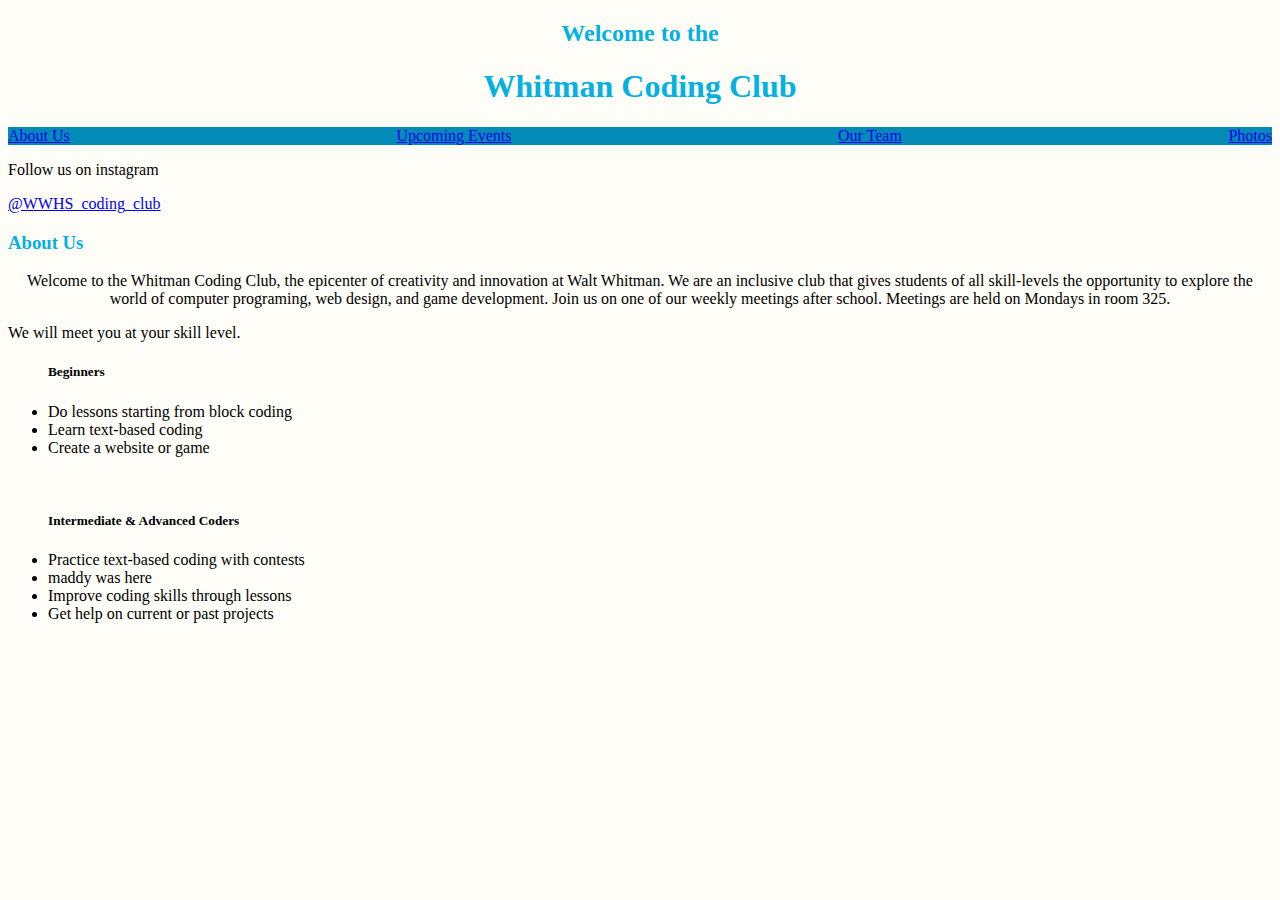
<file: index.html>
<!DOCTYPE html>
<html>

<head>
  <meta charset="utf-8">
  <meta name="viewport" content="width=device-width">
  <title> WWHS Coding Club </title>
  <h2>Welcome to the</h2>
  <h1>Whitman Coding Club</h1>
  <link href="style.css" rel="stylesheet" type="text/css"/>
</head>
<body>
  <nav>
    <div><a href="#AboutUs">About Us</a></div>
    <div><a href="UpcomingEvents.html">Upcoming Events</a></div>
    <div><a href="Leadership.html">Our Team</a></div>
    <div><a href="photos.html">Photos</a></div>
  </nav>
  <main>
        <p>Follow us on instagram </p>
    <a href="https://www.instagram.com/wwhs_coding_club?igsh=MWVtNmRncHM2cHF2bA%3D%3D&utm_source=qr">@WWHS_coding_club</a>
    <h3 id="AboutUs">About Us</h3>
      <p>Welcome to the Whitman Coding Club, the epicenter of creativity and innovation at Walt Whitman. We are an inclusive club that gives students of all skill-levels the opportunity to explore the world of computer programing, web design, and game development. Join us on one of our weekly meetings after school. Meetings are held on Mondays in room 325.</p>
        <p> We will meet you at your skill level.</p>
      <ul>
        <h5>Beginners</h5>
        <li>Do lessons starting from block coding</li>
        <li>Learn text-based coding</li>
        <li>Create a website or game</li>
      </ul>
    <br>
      <ul>
        <h5>Intermediate & Advanced Coders</h5>
        <li>Practice text-based coding with contests</li>
        <li> maddy was here </li>
        <li>Improve coding skills through lessons</li>
        <li>Get help on current or past projects</li>
      </ul>
    <br>
    <br>
  </main>
</body>
</html>
</file>
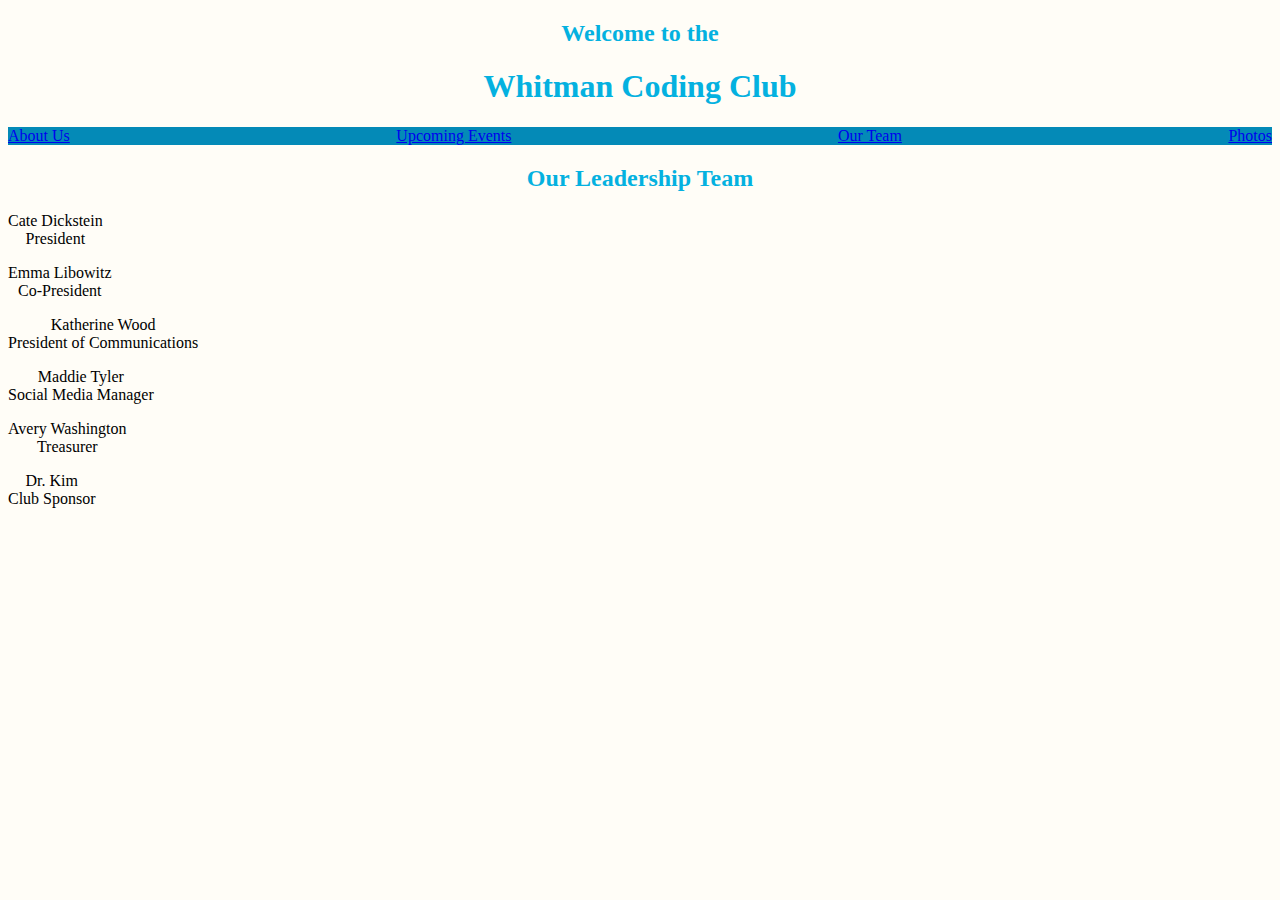
<file: Leadership.html>
<!DOCTYPE html>
<html>
<head>
<head>
  <meta charset="utf-8">
  <meta name="viewport" content="width=device-width">
  <title> WWHS Coding Club </title>
  <h2>Welcome to the</h2>
  <h1>Whitman Coding Club</h1>
  <link href="style.css" rel="stylesheet" type="text/css"/>
</head>
</head>
  <body>
     <nav>
    <div><a href="index.html#AboutUs">About Us</a></div>
    <div><a href="UpcomingEvents.html">Upcoming Events</a></div>
    <div><a href="Leadership.html">Our Team</a></div>
    <div><a href="photos.html">Photos</a></div>
  </nav>
    <h2>Our Leadership Team</h2>
  <p>Cate Dickstein <br> President</p>
    <p>Emma Libowitz <br> Co-President</p>
   <p>Katherine Wood <br> President of Communications</p>
<p>Maddie Tyler <br> Social Media Manager </p>
   <p>Avery Washington <br>Treasurer </p>
    <p>Dr. Kim <br> Club Sponsor</p>
  </body>
</html>
</file>
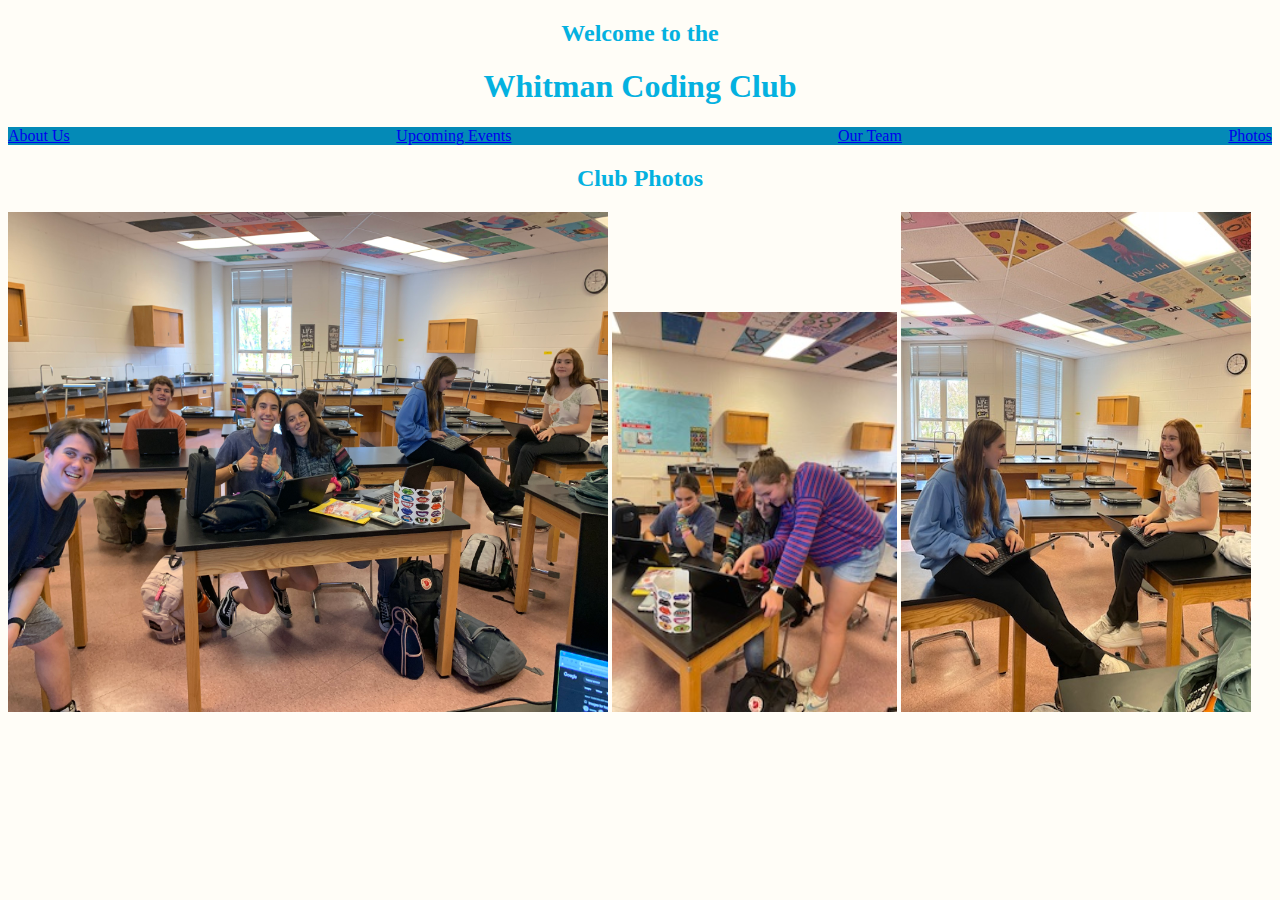
<file: photos.html>
<!DOCTYPE html>
<html>

<head>
  <meta charset="utf-8">
  <meta name="viewport" content="width=device-width">
  <title> WWHS Coding Club </title>
  <h2>Welcome to the</h2>
  <h1>Whitman Coding Club</h1>
  <link href="style.css" rel="stylesheet" type="text/css" />
</head>
<body>
  <nav>
    <div><a href="index.html#AboutUs">About Us</a></div>
    <div><a href="UpcomingEvents.html">Upcoming Events</a></div>
    <div><a href="Leadership.html">Our Team</a></div>
    <div><a href="photos.html">Photos</a></div>
  </nav>
  <main>

<h2//> Club Photos </h2>
<img src="IMG_6263.jpg" alt="Meeting 10.30.23" width="600" height="500">
<img src="image2.jpg" alt="katherinee" width="285" height="400">
<img src="IMG_9824.jpg" alt="sylvie" width="350" height="500">
</main>
</body>
</html>
</file>
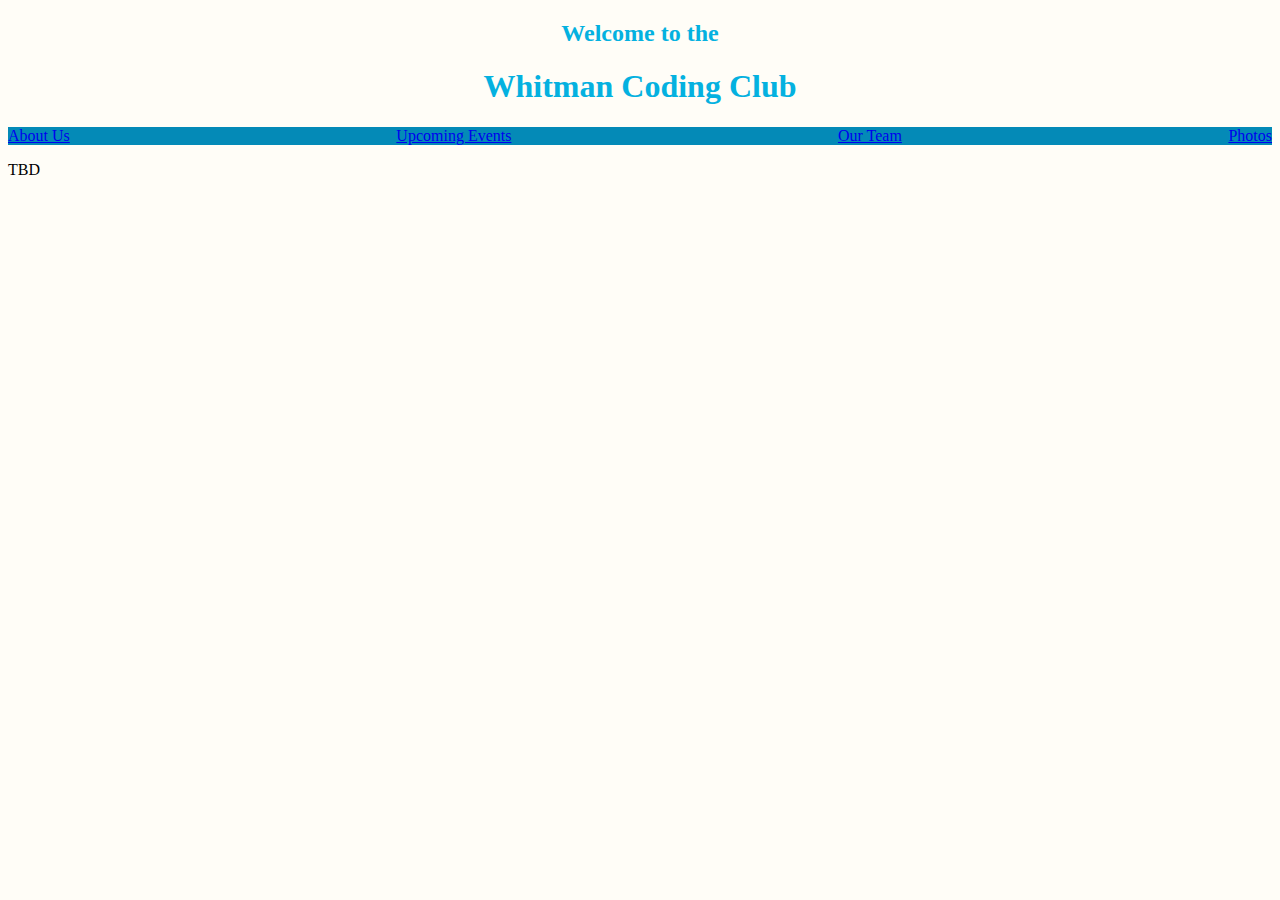
<file: UpcomingEvents.html>
<!DOCTYPE html>
<html>
<head>
   <head>
  <meta charset="utf-8">
  <meta name="viewport" content="width=device-width">
  <title> WWHS Coding Club </title>
  <h2>Welcome to the</h2>
  <h1>Whitman Coding Club</h1>
  <link href="style.css" rel="stylesheet" type="text/css"/>
</head>
</head>
  <nav>
    <div><a href="index.html#AboutUs">About Us</a></div>
    <div><a href="UpcomingEvents.html">Upcoming Events</a></div>
    <div><a href="Leadership.html">Our Team</a></div>
    <div><a href="photos.html">Photos</a></div>
  </nav>
  <p>TBD</p>
</html>
</file>
<file: style.css>
body {
  background-color:#fffdf7;
}
h2{
  color:#04b1e0;
  font-size:180 px;
  text-align: center;
}
h1{
  color:#04b1e0;
  font-size:255 px;
  text-align: center;
}
nav {
  display: flex;
  flex-direction: row;
  text-align: center;
  justify-content: space-between;
  background-color:#048ab7;
  padding: 255 px;
  border-radius: 25 px;
  margin: 40 px;
}
div{
  margin:5 px;
}
h3{
color:#04b1e0;
  font-size:5 px;
  display: flex;
  text-align: center;
}
p{
  display: flex;
  text-align: center;
  margin: 10 px;
}
</file>
